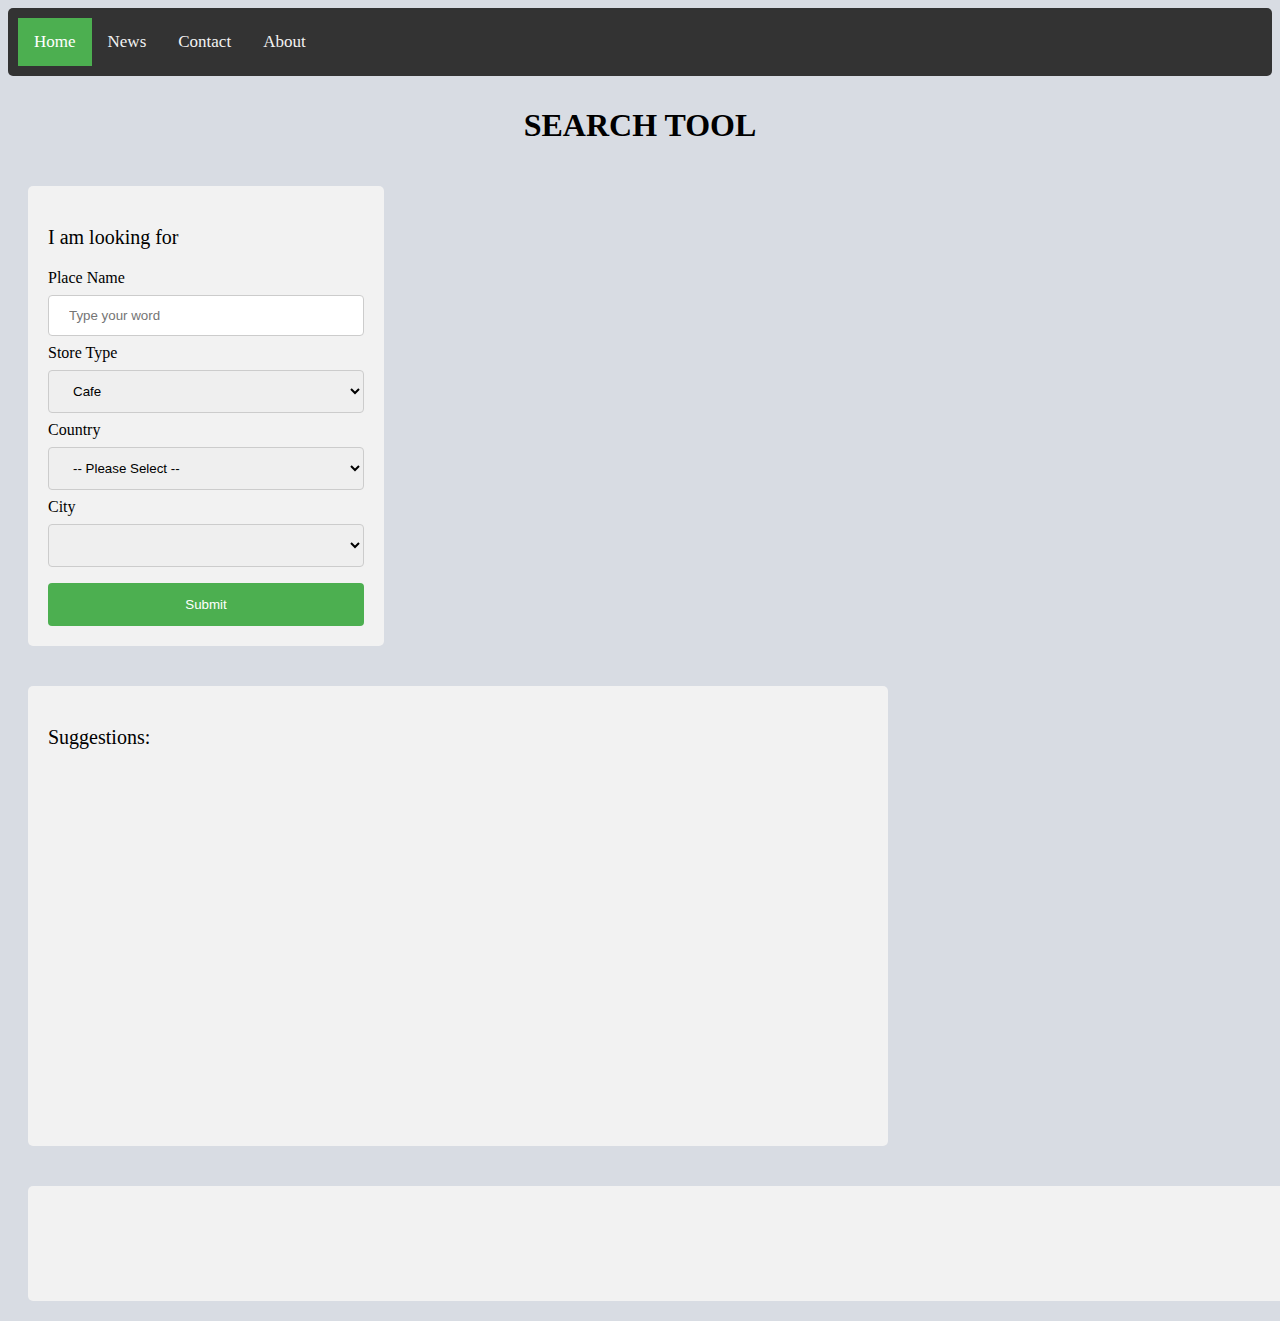
<file: index.html>
<!DOCTYPE html>

<html>

<head>
<meta charset="UTF-8">
<title>Search App</title>
<link rel="stylesheet" type="text/css" href="main.css">
<script src="//ajax.googleapis.com/ajax/libs/jquery/2.0.0/jquery.min.js"></script>
<script language="javascript" type="text/javascript" src="cities.js">  </script>


</head>

<body>

<div class="topnav">
  <a class="active" href="http://jenkins/#home">Home</a>
  <a href="#news">News</a>
  <a href="#contact">Contact</a>
  <a href="#about">About</a>
</div>

<h1>SEARCH TOOL</h1>

<!--banka-eczane-fırın-->

<div class="leftnav">

  <p>I am looking for</p>



 <form action="action.php" method="post" id="city_form"> 
   
    <label for="keyword">Place Name</label>
    <input type="text" id="keyword" name="keyword" placeholder="Type your word">
  
<br>
    <label for="store">Store Type</label>
    <select id="store" name="store">
      <option value="Cafe">Cafe</option>
      <option value="Restaurant">Restaurant</option>
      <option value="Post Office">Post Office</option>
      <option value="Market">Market</option>
      <option value="Parc">Parc</option>
      <option value="Car Parc">Car Parc</option>
      <option value="Shopping Center">Shopping Center</option>
      <option value="GSM Store">GSM Store</option>

    </select>
<br>


    <label for="parent_selection">Country</label>
    <select id="parent_selection" name="parent_selection">
      <option value="">-- Please Select --</option>
      <option value="belgium">Belgium</option>
      <option value="germany">Germany</option>
      <option value="france">France</option>
    </select>
  <br>
      <label for="child_selection">City</label>
    <select id="child_selection" name="child_selection">
      
      <!-- -->
    </select>

  <br>
    <input type="submit" value="Submit">
   
  </form> 
</div>


<div class = "right">
<p>Suggestions:</p>
<br>


</div>


<div class = "blank_100 "></div>

<div class = "bottom"></div>


<body>



</html>
</file>
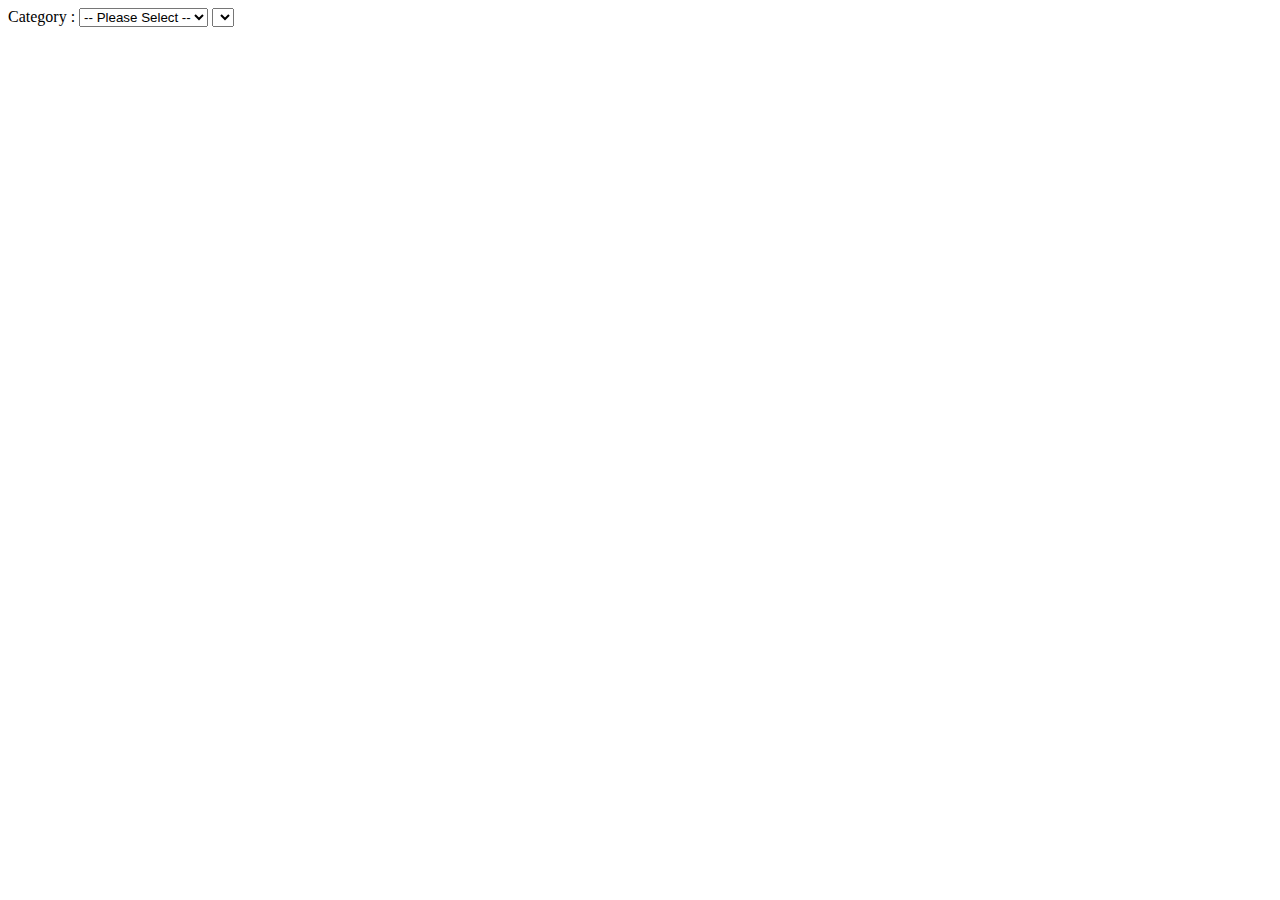
<file: test.html>
<!DOCTYPE html>
<html>
<head>
<meta charset='UTF-8' />
<script src="//ajax.googleapis.com/ajax/libs/jquery/2.0.0/jquery.min.js"></script>
<script language="javascript" type="text/javascript">  
$(document).ready(function(){

//let's create arrays
var chocolates = [
	{display: "Dark chocolate", value: "dark-chocolate" }, 
	{display: "Milk chocolate", value: "milk-chocolate" }, 
	{display: "White chocolate", value: "white-chocolate" },
	{display: "Gianduja chocolate", value: "gianduja-chocolate" }];
	
var vegetables = [
	{display: "Broccoli", value: "broccoli" }, 
	{display: "Cabbage", value: "cabbage" }, 
	{display: "Carrot", value: "carrot" },
	{display: "Cauliflower", value: "cauliflower" }];
	
var icecreams = [
	{display: "Frozen yogurt", value: "frozen-yogurt" }, 
	{display: "Booza", value: "booza" }, 
	{display: "Frozen yogurt", value: "frozen-yogurt" },
	{display: "Ice milk", value: "ice-milk" }];

//If parent option is changed
$("#parent_selection").change(function() {
		var parent = $(this).val(); //get option value from parent 
		
		switch(parent){ //using switch compare selected option and populate child
			  case 'chocolates':
			 	list(chocolates);
				break;
			  case 'vegetables':
			 	list(vegetables);
				break;				
			  case 'icecreams':
			 	list(icecreams);
				break;	
			default: //default child option is blank
				$("#child_selection").html('');	 
				break;
		   }
});

//function to populate child select box

//TEST FIELD
function list(array_list)
{
	$("#child_selection").html(""); //reset child options
	$(array_list).each(function (i) { //populate child options 
		$("#child_selection").append("<option value=\""+array_list[i].value+"\">"+array_list[i].display+"</option>");
	});
}

});
</script>

</head>
<body>	
<div class="wrapper">
Category : <select name="parent_selection" id="parent_selection">
    <option value="">-- Please Select --</option>
    <option value="chocolates">Chocolates</option>
    <option value="vegetables">Vegetables</option>
    <option value="icecreams">Ice cream</option>
</select>
<select name="child_selection" id="child_selection">
</select>
</div>
</body>
</html>
</file>
<file: main.css>
.leftnav {
  background-color: #f2f2f2;
  color: black;
  width: 25%;
  margin: 20px;
  padding: 20px;
  float:left;
  height: 420px;
}

.right {
  margin: 20px;
  padding: 20px;
  width: 820px;
  border-color: coral;
  background-color: #f2f2f2;
  float:left;
  height: 420px;
}

.full_wide {
  margin: 20px;
  padding: 20px;
  width: 1240px;
  border-color: coral;
  background-color: #f2f2f2;
  float:left;
  height: 400px;
}

.bottom {
  margin: 20px;
  padding: 20px;
  width: 1240px;
  border-color: coral;
  background-color: #f2f2f2;
  float:left;
  height: 75px;
}
/*
.top {
  margin: 20px;
  padding: 20px;
  width: 1240px;
  border-color: coral;
  background-color: #f2f2f2;
  float:left;
  height: 15px;
*/

.topnav {
  background-color: #333;
  overflow: hidden;
}


/* Style the links inside the navigation bar */
.topnav a {
  float: left;
  color: #f2f2f2;
  text-align: center;
  padding: 14px 16px;
  text-decoration: none;
  font-size: 17px;
}

/* Change the color of links on hover */
.topnav a:hover {
  background-color: #ddd;
  color: black;
}

/* Add a color to the active/current link */
.topnav a.active {
  background-color: #4CAF50;
  color: white;
}



}

.blank_100 {
  margin: 20px;
  padding: 20px;
  width: 1240px;
  border-color: coral;
  
  float:left;
  height: 100px;
}


body {
	background-color: rgb(216, 220, 227);
}

h1 {
  color: black;
  text-align: center;
  padding-top: 10px;

}

p {
  font-family: verdana;
  font-size: 20px;
}

input {

  width: 100%;
  padding: 12px 20px;
  margin: 8px 0;
  display: inline-block;
  border: 1px solid #ccc;
  border-radius: 4px;
  box-sizing: border-box;
}

select {
	width: 100%;
  padding: 12px 20px;
  margin: 8px 0;
  display: inline-block;
  border: 1px solid #ccc;
  border-radius: 4px;
  box-sizing: border-box;
}

input[type=submit] {
  width: 100%;
  background-color: #4CAF50;
  color: white;
  padding: 14px 20px;
  margin: 8px 0;
  border: none;
  border-radius: 4px;
  cursor: pointer;
}

input[type=submit]:hover {
  background-color: #45a049;
}

div {
	
  border-radius: 5px;
  
  padding: 10px;
  
}
</file>
